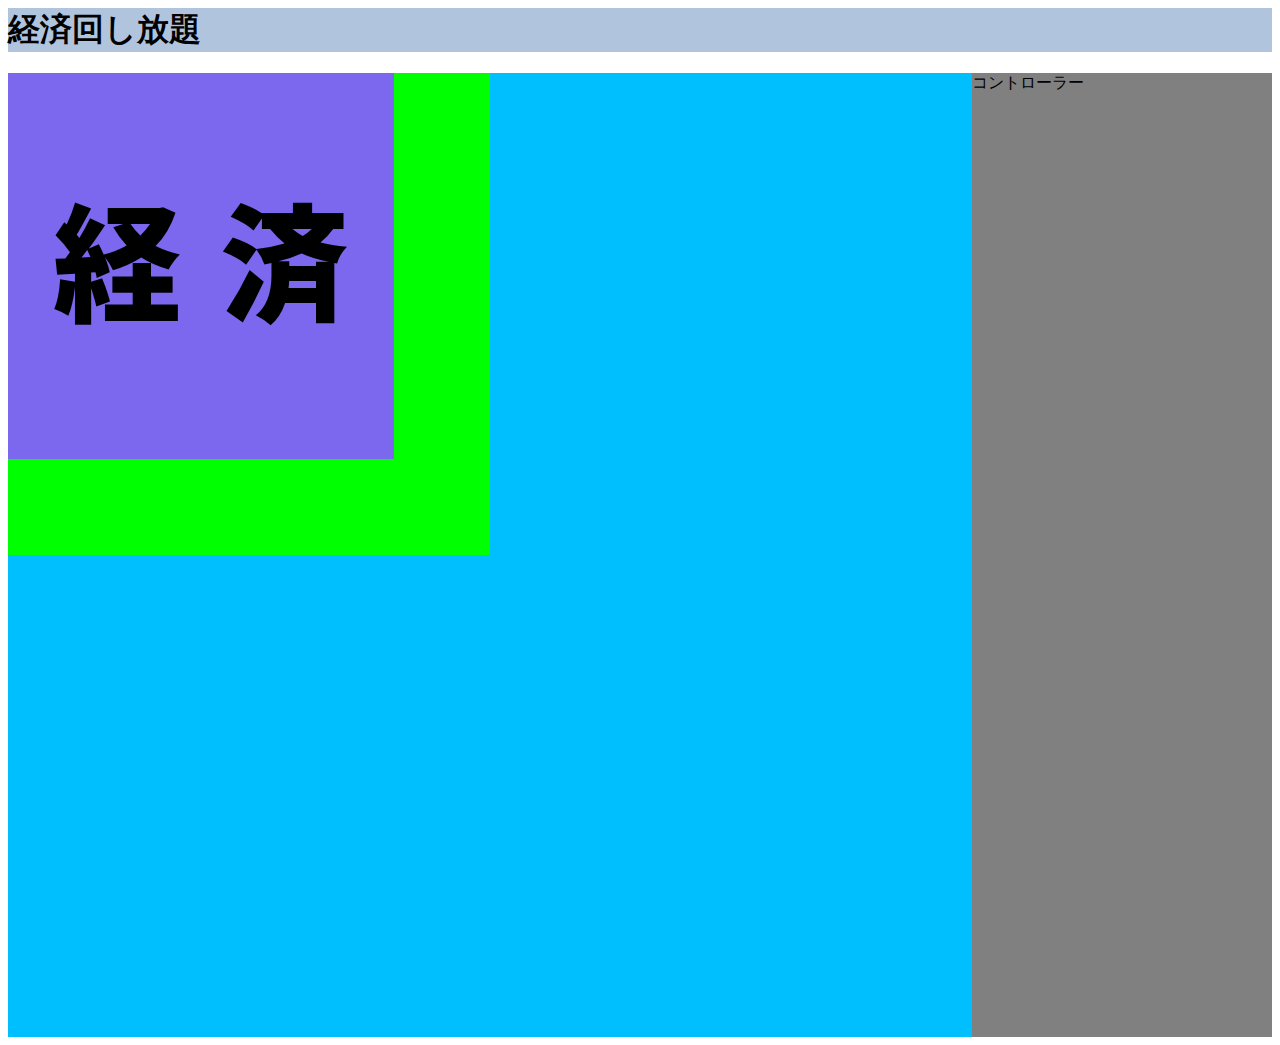
<file: keizai/index.html>
<html lang="ja">
<head>
    <meta charset="utf-8"/>
    <meta name="viewport" content="width=device-width,initial-scale=1.0">
    <title>経済回し放題</title>
    <link rel="stylesheet" href="style.css">
    <script src="https://code.jquery.com/jquery-3.4.1.min.js"></script>
    <script src="scripts.js"></script>
</head>
<body>
    <header>
        <h1>経済回し放題</h1>
    </header>
    <div id="wrapper">
        <section id="main">
            <div id="field">
                <div id="field_wrapper_1">
                    <div id="field_wrapper_2">
                        <span id="text_wrapper"><span id="text_1">経</span><span id="text_2">済</span></span>
                    </div>
                </div>
            </div>
        </section>
        <section id="controller">
            <div>
                コントローラー
            </div>
        </section>
    </div>
</body>
</html>
</file>
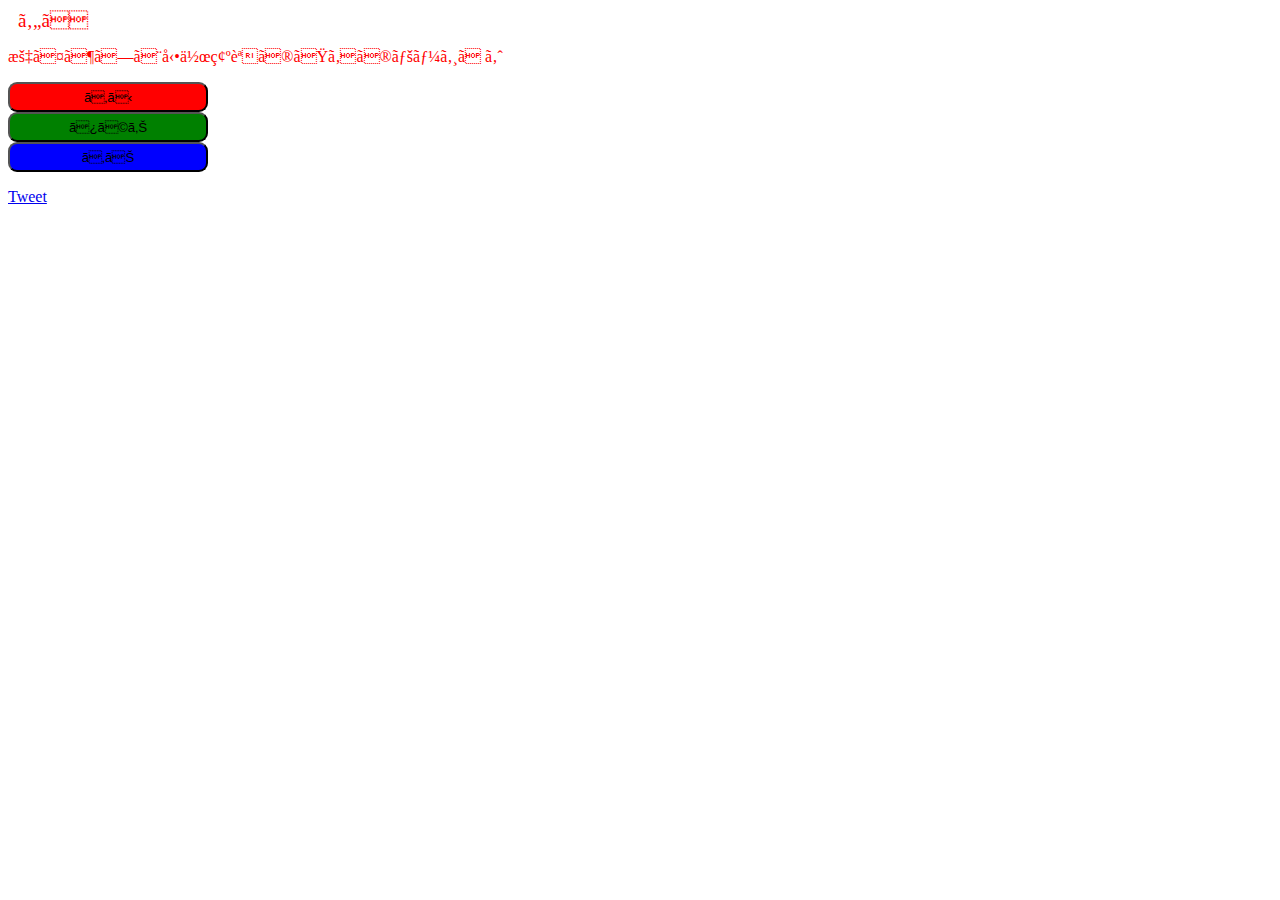
<file: test2/index.html>
<html lang="ja">
<head>
<link rel="stylesheet" href="/test2/css/style1.css">
<meta name="viewport" content="width=device-width,initial-scale=1">
<meta name="twitter:card" content="summary_large_image" />
<meta name="twitter:site" content="@kuwas_h" />
<meta name="twitter:creator" content="@kuwas_h" />
<meta property="og:url" content="https://kuwas-h.github.io" />
<meta property="og:title" content="だいたいテスト用のページ" />
<meta property="og:description" content="ここにはこのサイトの説明文を載せるらしいけど何も掲載していないので説明しようがない" />
<meta property="og:image" content="https://kuwas-h.github.io/ba-nana.png" />
<meta property="og:image:width" content="1200" />
<meta property="og:image:height" content="630" />
<meta name="twitter:image:alt" content="ﾊﾞｰﾅﾅ♪ﾊﾞﾅﾅ♪ﾊﾞｰﾅﾅ♪求人♪ﾊﾞｰﾅﾅ♪ﾊﾞｰﾅﾅで高収入♪" />
</head>
<body>
<p class="greeting">やぁ</p>
<p class="description">暇つぶしと動作確認のためのページだよ</p>
<div class="button-list">
<button value="red" style="background-color: red;">あか</button>
<button value="green" style="background-color: green;">みどり</button>
<button value="blue" style="background-color: blue;">あお</button>
</div>
<p id="out"></p>
<p id="console"></p>
<a href="https://twitter.com/share?ref_src=twsrc%5Etfw" class="twitter-share-button" data-size="large" data-text="くわすサンドボックス" data-via="kuwas_h" data-show-count="false">Tweet</a><script async src="https://platform.twitter.com/widgets.js" charset="utf-8"></script>

<script type="module" src="/test2/script/main.js" async></script>
<script>
window.onerror = function(msg, file, line){
  document.querySelector('#console').innerHTML += file + " " + line + "<br>" + msg;
}
</script>
</body>
</file>
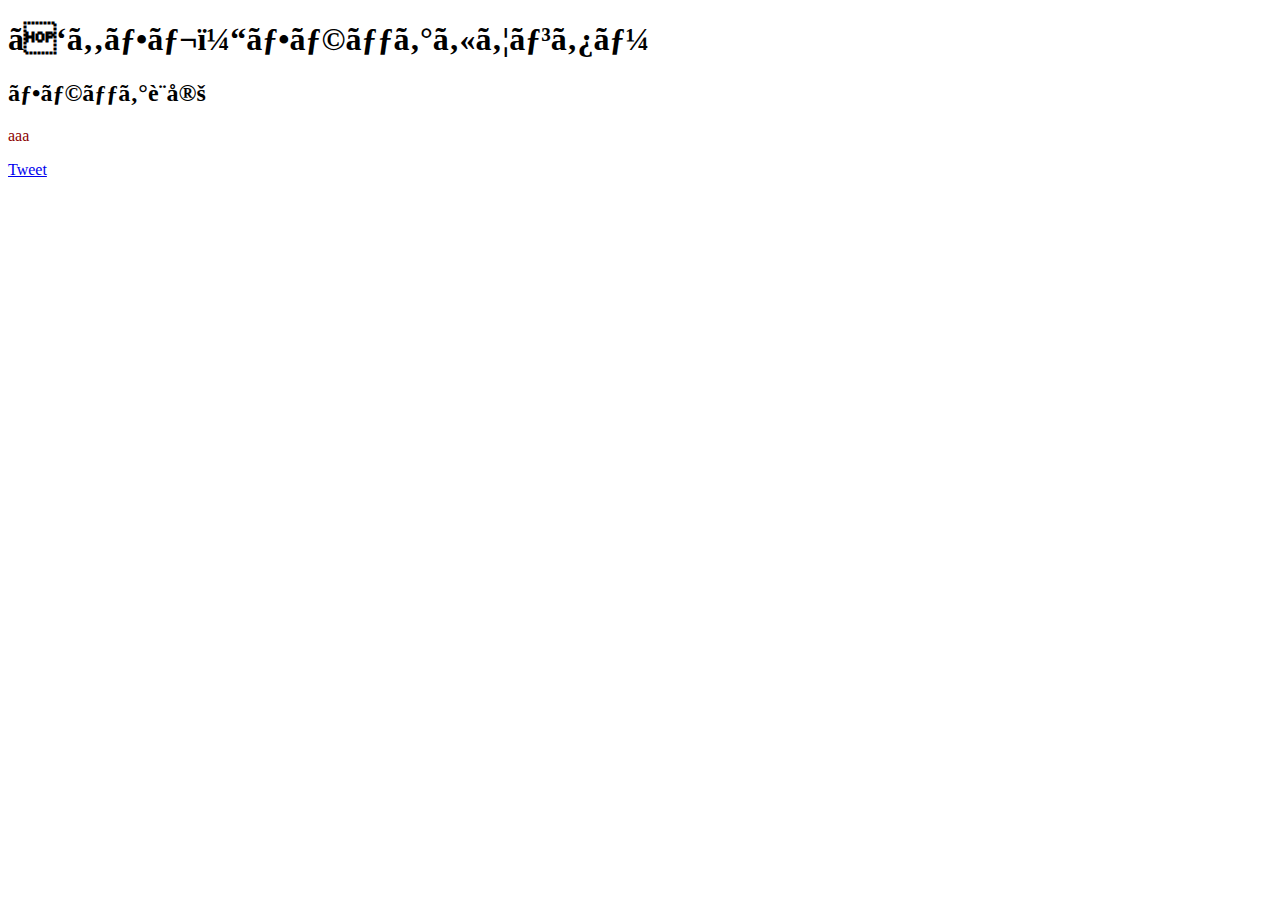
<file: kf3/flag_counter/index.html>
<!DOCTYPE html>
<html lang="ja">
<head>
  <meta name="viewport" content="width=device-width,initial-scale=1">
  <meta property="og:url" content="https://kuwas-h.github.io/kf3/flag_counter/" />
  <meta property="og:title" content="けもフレ３フラッグカウンター" />
  <meta property="og:description" content="配布フラッグの管理をします" />
  <!-- 
  <meta name="twitter:card" content="summary_large_image" />
  <meta name="twitter:site" content="@kuwas_h" />
  <meta name="twitter:creator" content="@kuwas_h" />
  <meta property="og:image" content="https://kuwas-h.github.io/ba-nana.png" />
  <meta property="og:image:width" content="1200" />
  <meta property="og:image:height" content="630" />
  <meta name="twitter:image:alt" content="ﾊﾞｰﾅﾅ♪ﾊﾞﾅﾅ♪ﾊﾞｰﾅﾅ♪求人♪ﾊﾞｰﾅﾅ♪ﾊﾞｰﾅﾅで高収入♪" />
  -->
  <!-- bootstrap -->
  <link href="https://cdn.jsdelivr.net/npm/bootstrap@5.0.2/dist/css/bootstrap.min.css" rel="stylesheet" integrity="sha384-EVSTQN3/azprG1Anm3QDgpJLIm9Nao0Yz1ztcQTwFspd3yD65VohhpuuCOmLASjC" crossorigin="anonymous">
  <link rel="stylesheet" href="css/style.css">
</head>
<body>
<header>
  <h1>けもフレ３フラッグカウンター</h1>
</header>
<main class="container">
  <section>
    <h2>フラッグ設定</h2>
    <div class="col-sm-12">
      
    </div>
  </section>
</main>
<footer>
  <p id="out" style="color: darkred;"></p>
  <p id="console" style="color: red;"></p>
  <a href="https://twitter.com/share?ref_src=twsrc%5Etfw" class="twitter-share-button" data-size="large" data-text="けもフレ３フラッグカウンター" data-via="kuwas_h" data-show-count="false">Tweet</a><script async src="https://platform.twitter.com/widgets.js" charset="utf-8"></script>
</footer>
<script src="https://cdn.jsdelivr.net/npm/bootstrap@5.0.2/dist/js/bootstrap.bundle.min.js" integrity="sha384-MrcW6ZMFYlzcLA8Nl+NtUVF0sA7MsXsP1UyJoMp4YLEuNSfAP+JcXn/tWtIaxVXM" crossorigin="anonymous"></script>
<script type="module" src="scripts/main.js" async></script>
<script>
window.onerror = function(msg, file, line){
  document.querySelector('#console').innerHTML += file + " " + line + "<br>" + msg;
}
</script>
</body>
</html>
</file>
<file: keizai/style.css>
@font-face {
    font-family: 'logotype';
    src: url('logotypejp_mp_b_1.1.ttf');
}
header {
    float: 1 0 100%;
    background-color: lightsteelblue;
}
#wrapper {
    display: flex;
}
@media (max-width: 767px) {
    #wrapper {
        flex-wrap: wrap;
    }
}
#main {
    flex: 1 1 100%;
    background-color: deepskyblue;
    position: relative;
    font-family: 'logotype', 'HG正楷書体-PRO', 'HG行書体';
}
#main:before {
    display: block;
    content: '';
    padding-top: 100%;
}
#field {
    position: absolute;
    top: 0;
    width: 100%;
    height: 100%;
    box-sizing: border-box;
}
#field_wrapper_1 {
    width: 50%;
    height: 50%;
    background-color: lime;
    animation: ani1 2s linear infinite;
}
#field_wrapper_2 {
    width: 80%;
    height: 80%;
    background-color: mediumslateblue;
    display: flex;
    justify-content: center;
    align-items: center;
    animation: ani2 2s linear infinite;
}
#text_wrapper {
    display: inline-block;
    animation: ani3 2s linear infinite;
}
#text_wrapper span {
    display: inline-block;
    padding: 0.15em;
}
#text_1 {
    animation: ani4 2s linear infinite;
}
#text_2 {
    animation: ani5 2s linear infinite;
}
@keyframes ani1 {
    0%   { transform: rotate(0deg); }
    100% { transform: rotate(360deg); }
}
@keyframes ani2 {
    0%   { transform: rotate(0deg); }
    100% { transform: rotate(360deg); }
}
@keyframes ani3 {
    0%   { transform: rotate(0deg); }
    100% { transform: rotate(360deg); }
}
@keyframes ani4 {
    0%   { transform: rotate(0deg); }
    100% { transform: rotate(-1080deg); }
}
@keyframes ani5 {
    0%   { transform: rotate(0deg); }
    100% { transform: rotate(-1080deg); }
}
#controller {
    flex: 1 0 300px;
    background-color: grey;
}
</file>
<file: test2/css/style1.css>
:root {
  --main-color: red;
}
.greeting {
  margin: 10px;
  font-size: larger;
  color: var(--main-color);
}
.description {
  color: var(--main-color);
}
.button-list {
  display: flex;
  flex-direction: column;
  justify-content: center;
  width: 200px;
}
.button-list button {
  flex: 1 1 30px;
  border-radius: 9px;
}
</file>
<file: kf3/flag_counter/css/style.css>

</file>
